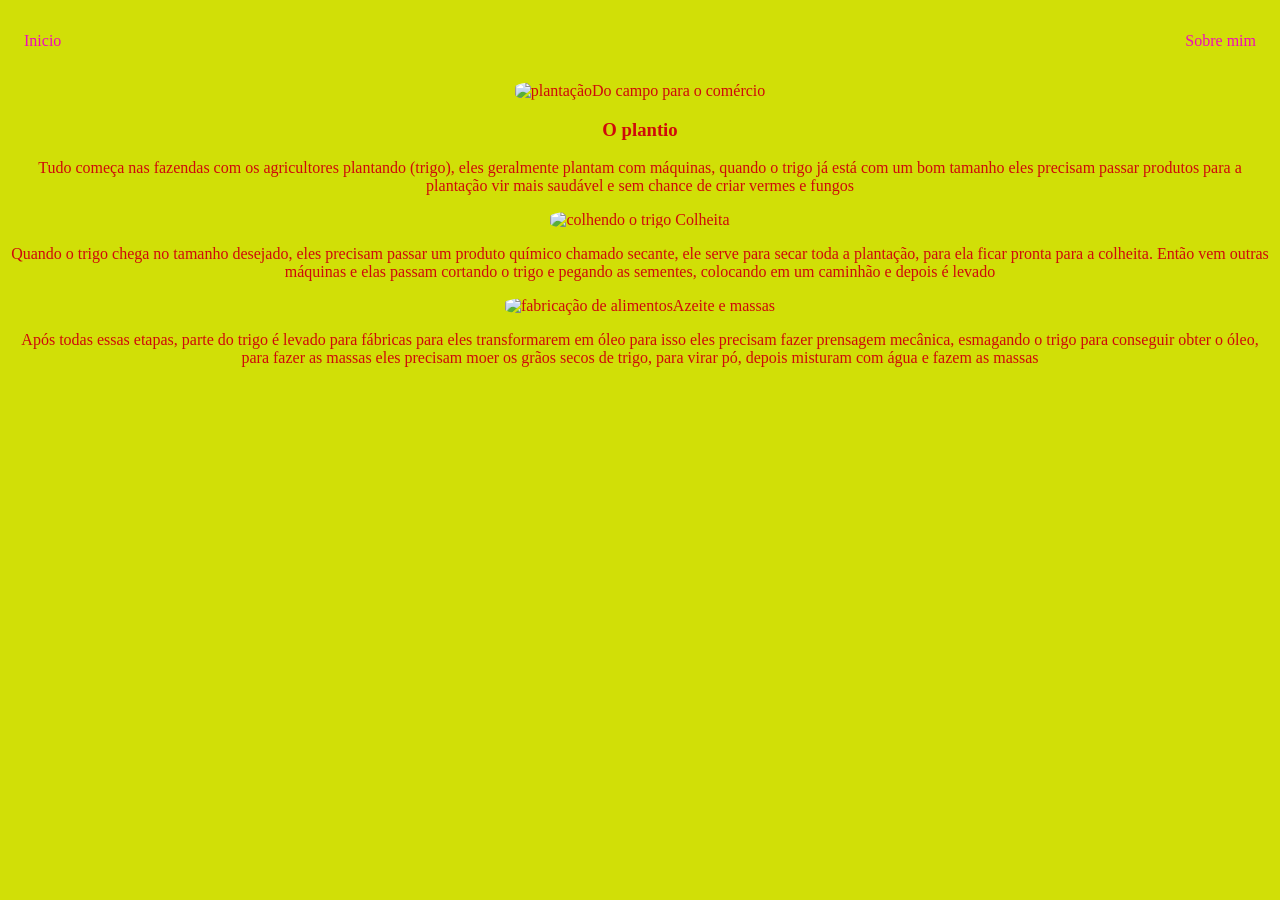
<file: index.html>
<!DOCTYPE html>
<html lang="pt-br">
<head>
    <meta charset="UTF-8">
    <meta name="viewport" content="width=device-width, initial-scale=1.0">
    <title>Agrinho 2026</title>
    <link rel="stylesheet" href="agrinho.css">
</head>
<body>
    <nav>
        <ul>
            <li>
                <a href="index.html"> Inicio </a>
            </li>
            <li>
                <a href="sobremim.html"> Sobre mim</a>
            </li>
        </ul>
    </nav>
    <header>
        <div class="center">
           <img srce= "1.png" alt= "plantação"
            <h1>Do campo para o comércio</h1>
        </div>
    </header>
    <main>
        <section>
           <div class="center">
            <h3>O plantio</h3>
            <p>
                Tudo começa nas fazendas com os agricultores plantando (trigo),
            eles geralmente plantam com máquinas, quando o trigo já está com um bom
        tamanho eles precisam passar produtos para a plantação vir mais saudável
    e sem chance de criar vermes e fungos            </p>
            </div>
        </section>
         <section>
           <div class="center">
             <img srce="2.png" alt= "colhendo o trigo"
            <h3> Colheita</h3>
            <p>Quando o trigo chega no tamanho desejado, eles precisam passar um produto químico chamado secante,
                ele serve para secar toda a plantação, para ela ficar pronta para a colheita. Então vem outras máquinas
                e elas passam cortando o trigo e pegando as sementes, colocando em um caminhão e depois é levado <param name="
                ser comercializado ou transformar em outros produtos" value="">
                
            </p>
            </div>
        </section>
         <section>
           <div class="center">
             <img srce= "3.png" alt= "fabricação de alimentos"
            <h3>Azeite e massas</h3>
            <p>
                Após todas essas etapas, parte do trigo é levado para fábricas para eles transformarem em óleo
                para isso eles precisam fazer prensagem mecânica, esmagando o trigo para conseguir obter o óleo, para 
                fazer as massas eles precisam moer os grãos secos de trigo, para virar pó, depois misturam com água e fazem as massas

            </p>
            </div>
        </section>
    </main>
</body>
</html>
</file>
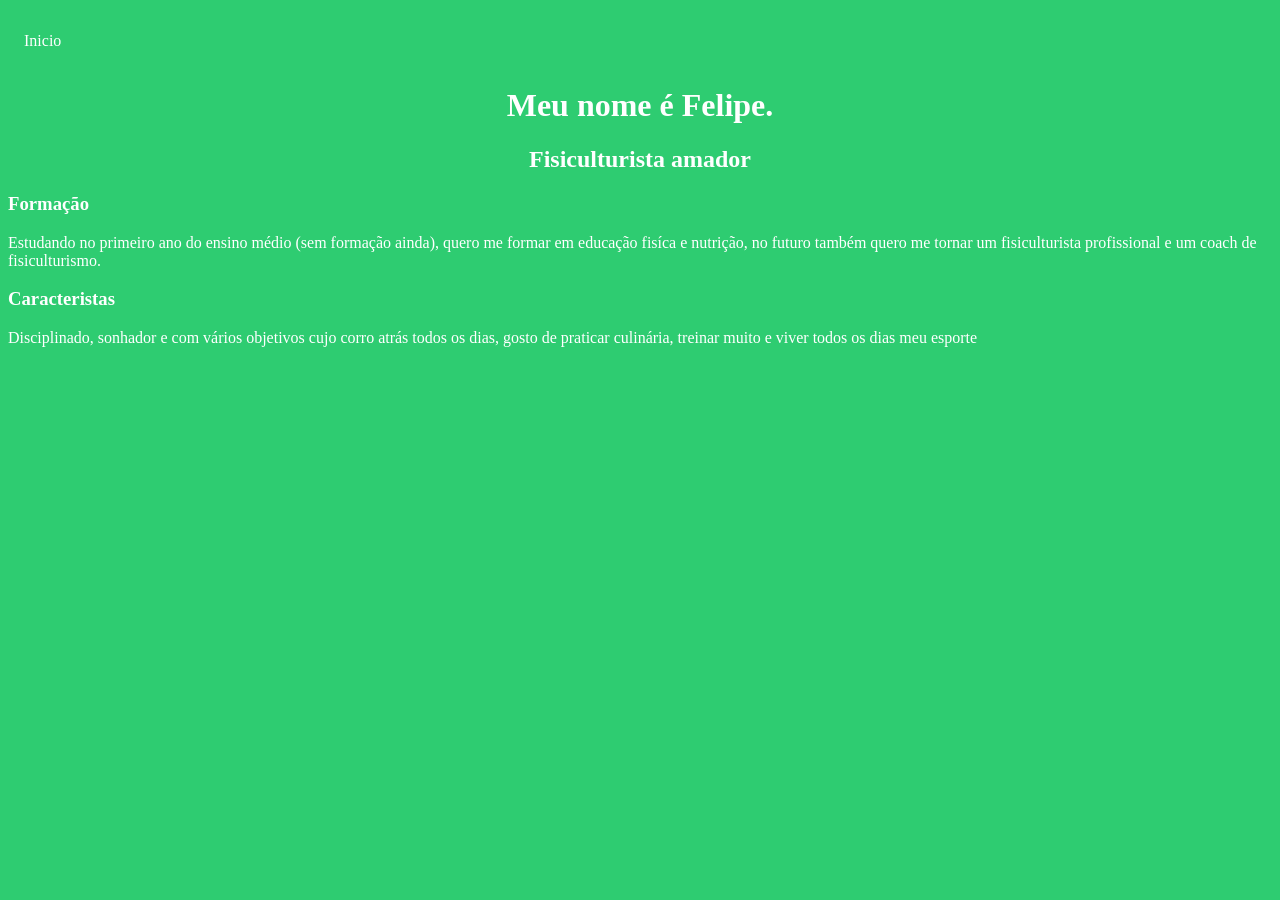
<file: sobremim.html>
<!DOCTYPE html>
<html lang="pt-br">
<head>
    <meta charset="UTF-8">
    <meta name="viewport" content="width=device-width, initial-scale=1.0">
    <title>Sobre mim</title>
    <link rel="stylesheet" href="sobremim.css">
</head>
<body>
    <nav>
        <ul>
            <li>
                <a href="agrinho.html"> Inicio </a>
            </li>
        </ul>
    </nav>
</body>
 <header>
    <div class="center">
        <h1>Meu nome é Felipe.</h1>
        <h2>Fisiculturista amador</h2>
    </div>
    <main>
        <section>
            <h3>Formação</h3>
            <p>
                Estudando no primeiro ano do ensino médio (sem formação ainda), quero me formar em educação fisíca e nutrição, no 
                futuro também quero me tornar um fisiculturista profissional e um coach de fisiculturismo.
            </p>
        </section>
         <section>
            <h3>Caracteristas</h3>
            <p>
                Disciplinado, sonhador e com vários objetivos cujo corro atrás todos os dias, gosto de praticar culinária, treinar muito e viver todos os dias meu esporte
            </p>
            
        </section>
    </main>

    
 </header>
</html>
</file>
<file: agrinho.css>
body{
    color: rgb(207, 10, 10);
    background-color:  #d1df07;
}
ul{
    display: flex;
    justify-content: space-between;
    list-style-type: none;
    align-items: center;
    padding: 16px;
}
a{
    color: rgb(240, 11, 187);
    text-decoration: none;
}
img{
    width: 600px;
    height: 300px;
    border-radius: 30%;
}
.center {
   text-align: center;

}
.right{
    text-align: right;
}
</file>
<file: sobremim.css>
body{
    color: white;
    background-color:  #2ecc71;
}
ul{
    display: flex;
    justify-content: space-between;
    list-style-type: none;
    align-items: center;
    padding: 16px;
}
a{
    color: white;
    text-decoration: none;
}
.center {
   text-align: center;

}
</file>
